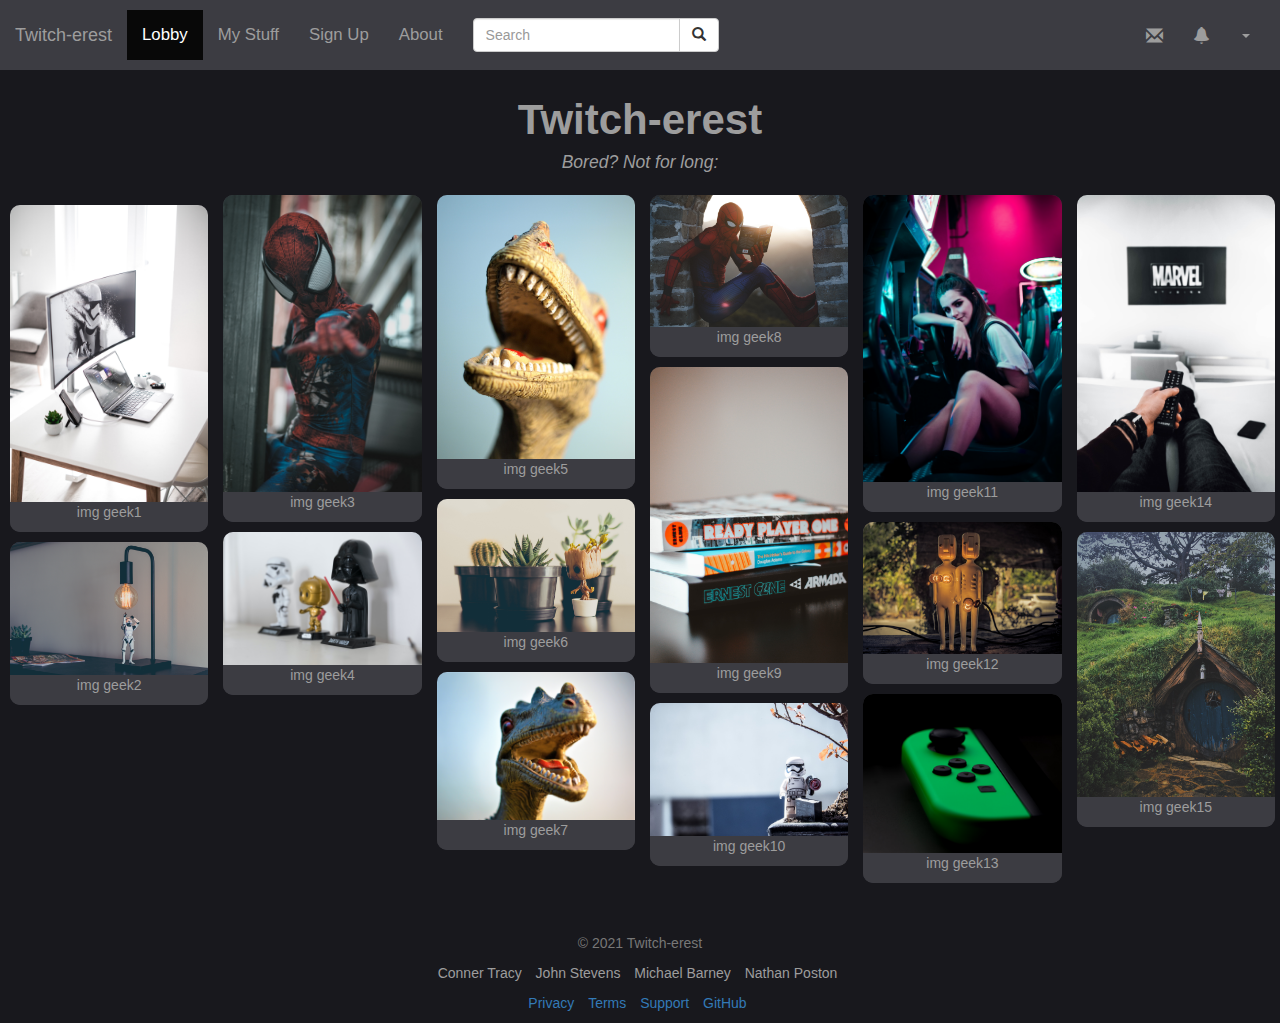
<file: index.html>
<!DOCTYPE html>
<html>

<head>

    <title>Twitch-erest</title>
    <meta charset="utf-8">
    <meta name="viewport" content="width=device-width, initial-scale=1">
    <link rel="stylesheet" href="https://maxcdn.bootstrapcdn.com/bootstrap/3.4.1/css/bootstrap.min.css">
    <script src="https://ajax.googleapis.com/ajax/libs/jquery/3.5.1/jquery.min.js"></script>
    <script src="https://maxcdn.bootstrapcdn.com/bootstrap/3.4.1/js/bootstrap.min.js"></script>

    <link rel="stylesheet" href="masonry.css">
    <link rel="stylesheet" href="generic.css">
    <link rel="stylesheet" href="index.css">
    
</head>

      <body>
        <nav class="navbar navbar-inverse">
            <div class="container-fluid">
                <div class="navbar-header">
                    <!--Collapses the menu on small screens-->
                    <button type="button" class="navbar-toggle" data-toggle="collapse" data-target="#myNavbar">
                        <span class="icon-bar"></span>
                        <span class="icon-bar"></span>
                        <span class="icon-bar"></span>                        
                      </button>

                    <!--Website Name-->
                    <a class="navbar-brand" href="#">Twitch-erest</a>

                </div>
                <div class="collapse navbar-collapse" id="myNavbar">
                    <ul class="nav navbar-nav">
                        <!--NavBar Left of Search Bar-->
                        <li class="active"><a href="#">Lobby</a></li>
                        <li><a href="account.html">My Stuff</a></li><!--My Stuff-->
                        <li><a href="sign-up.html">Sign Up</a></li><!--Friends-->
                        <li><a href="about.html">About</a></li>
                    </ul>
                    <form class="navbar-form navbar-left" action="/action_page.php">
                        <!--Search Bar and Search Button-->
                        <div class="input-group">
                            <input type="text" class="form-control" placeholder="Search" name="search">
                            <div class="input-group-btn">
                                <button class="btn btn-default" type="submit"><!--Search Button - Uses Search Symbol-->
                                <i class="glyphicon glyphicon-search"></i>
                            </button>
                            </div>
                        </div>
                    </form>
                    <ul class="nav navbar-nav navbar-right">
                        <!--NavBar Right of Search Bar-->
                        <li>
                            <a href="#" class="glyphicon glyphicon-envelope"></a>
                            <!--Mail Symbol for messages-->
                        </li>
                        <li>
                            <a href="#" class="glyphicon glyphicon-bell"></a>
                            <!--Bell Symbol for notifications-->
                            <li class="dropdown">
                                <!--Dropdown Profile-->
                                <a class="dropdown-toggle" data-toggle="dropdown" href="#">
                                    <span class="caret"></span></a>
                                <ul class="dropdown-menu">
                                    <li><a href="#">Settings</a></li>
                                    <li><a href="#">Get Help</a></li>
                                    <li><a href="#">About</a></li>
                                    <li><a href="sign-up.html">Log In</a></li>
                                </ul>
                            </li>
                    </ul>
                </div>
            </div>
        </nav>

        <div class="page">
            <div class="header">
                <div class="intro">Twitch-erest</div>
                <div class="description"><em>Bored? Not for long:</em></div>
            </div>
        <div class="ml">
            <div class="ml-pnl">
                <img class="ml-pnl_content-img" src="images/geek1.jpg" alt="geek1">
                <div class="ml-pnl_content">img geek1</div>
            </div>
            <div class="ml-pnl">
                <img class="ml-pnl_content-img" src="images/geek2.jpg" alt="geek2">
                <div class="ml-pnl_content">img geek2</div>
            </div>
            <div class="ml-pnl">
                <img class="ml-pnl_content-img" src="images/geek3.jpg" alt="geek3">
                <div class="ml-pnl_content">img geek3</div>
            </div>
            <div class="ml-pnl">
                <img class="ml-pnl_content-img" src="images/geek4.jpg" alt="geek4">
                <div class="ml-pnl_content">img geek4</div>
            </div>
            <div class="ml-pnl">
                <img class="ml-pnl_content-img" src="images/geek5.jpg" alt="geek5">
                <div class="ml-pnl_content">img geek5</div>
            </div>
            <div class="ml-pnl">
                <img class="ml-pnl_content-img" src="images/geek6.jpg" alt="geek6">
                <div class="ml-pnl_content">img geek6</div>
            </div>
            <div class="ml-pnl">
                <img class="ml-pnl_content-img" src="images/geek7.jpg" alt="geek7">
                <div class="ml-pnl_content">img geek7</div>
            </div>
            <div class="ml-pnl">
                <img class="ml-pnl_content-img" src="images/geek8.jpg" alt="geek8">
                <div class="ml-pnl_content">img geek8</div>
            </div>
            <div class="ml-pnl">
                <img class="ml-pnl_content-img" src="images/geek9.jpg" alt="geek9">
                <div class="ml-pnl_content">img geek9</div>
            </div>
            <div class="ml-pnl">
                <img class="ml-pnl_content-img" src="images/geek10.jpg" alt="geek10">
                <div class="ml-pnl_content">img geek10</div>
            </div>
            <div class="ml-pnl">
                <img class="ml-pnl_content-img" src="images/geek11.jpg" alt="geek11">
                <div class="ml-pnl_content">img geek11</div>
            </div>
            <div class="ml-pnl">
                <img class="ml-pnl_content-img" src="images/geek12.jpg" alt="geek12">
                <div class="ml-pnl_content">img geek12</div>
            </div>
            <div class="ml-pnl">
                <img class="ml-pnl_content-img" src="images/geek13.jpg" alt="geek13">
                <div class="ml-pnl_content">img geek13</div>
            </div>
            <div class="ml-pnl">
                <img class="ml-pnl_content-img" src="images/geek14.jpg" alt="geek14">
                <div class="ml-pnl_content">img geek14</div>
            </div>
            <div class="ml-pnl">
                <img class="ml-pnl_content-img" src="images/geek15.jpg" alt="geek15">
                <div class="ml-pnl_content">img geek15</div>
            </div>
        </div> 


        </div>



        
        <!-- <div class="container">
            <h3>Navbar Forms</h3>
            <p>Use the .navbar-form class to vertically align form elements (same padding as links) inside the navbar.</p>
            <p>The .input-group class is a container to enhance an input by adding an icon, text or a button in front or behind it as a "help text".</p>
            <p>The .input-group-btn class attaches a button next to an input field. This is often used as a search bar:</p>
        </div> -->

    </body>

    <footer class="my-5 pt-5 text-muted text-center text-small">
        <p class="mb-1">© 2021 Twitch-erest</p>
        <ul class="list-inline">
            <li class="list-inline-item">Conner Tracy</li>
            <li class="list-inline-item">John Stevens</li>
            <li class="list-inline-item">Michael Barney</li>
            <li class="list-inline-item">Nathan Poston</li>
        </ul>
        <ul class="list-inline">
          <li class="list-inline-item"><a href="#">Privacy</a></li>
          <li class="list-inline-item"><a href="#">Terms</a></li>
          <li class="list-inline-item"><a href="#">Support</a></li>
          <li class="list-inline-item"><a href="https://www.github.com/TheCodeEaters/CP1">GitHub</a></li>
        </ul>
    </footer>
    
</html>
</file>
<file: masonry.css>
/* COLUMN CHANGES */
.ml {
  column-count: 2;
  column-gap: 0;
}

@media (min-width: 625px) {
  .ml {
    column-count: 4;
  }
}
@media (min-width: 1200px) {
  .ml {
    column-count: 6;
  }
}
/* FORMATTING */
.ml-pnl {
  break-inside: avoid;
  padding: 5px;
  background-color: #3c3c42;
  padding: 0px;
  border-radius: 10px;
  margin: 10px 5px 5px 10px;
}
.ml-pnl:hover {
  transform: scale(1.1);
  transition: all ease 500ms;
}

.ml-pnl_content {
  padding: 0px 10px 10px 10px;
  border-radius: 0px 0px 10px 10px;
  overflow: hidden;
  text-align: center;
  background-color: #3c3c42;
  color: #9d9d9d;
}
.ml-pnl_content-img {
  max-width: 100%;
  padding: 10;
  background-color: #3c3c42;
  border-radius: 10px 10px 0px 0px;
}
</file>
<file: generic.css>
body {
    background-color: #18181d;
    font-family: "Helvetica Neue", Helvetica, Arial, sans-serif;
    font-size: 14px;
    line-height: 1.42857143;
    color: #9d9d9d;
}
.list-inline .list-inline-item {
    color: #9d9d9d;
}
.navbar {
    background-color: #3c3c42;
    border: none;
    margin-bottom: 0px;
}

.container-fluid {
    padding-top: 10px;
    padding-bottom: 10px;
    width: 100%;
    font-size: larger;
    background-color: #3c3c42;
}

.navbar-inverse {
    opacity: none;
    background-color: #3c3c42;
}

.nabar-collapse {
    box-shadow: none;
    background-color: #3c3c42;
}

.navbar-toggle {
    border: none;
}
footer {
    padding: 50px 0px 0px 0px;
}
/* Color Mapping */
/* $deep-gray = 28282d
 * $cool-gray = 2c2c32
 * $stone-gray = 2d2d2c
 * $gray = 252526
 * $slate-gray = 1e1e1e
 * $light-gray = 595a5b
/*# sourceMappingURL=masonry.css.map */
</file>
<file: index.css>
.page {
  padding: 0px;
  margin: 0px;
}
.header {
  padding: 20px 0px 20px 0px;
}
.intro, .description {
    display: flex;
    color: #9d9d9d;
    align-self:center;
    text-align: center;
    justify-content:center;
}
.intro {
  font-weight: bold;
    font-size: 3em;
}
.description {
    font-size: 1.25em;
}
</file>
